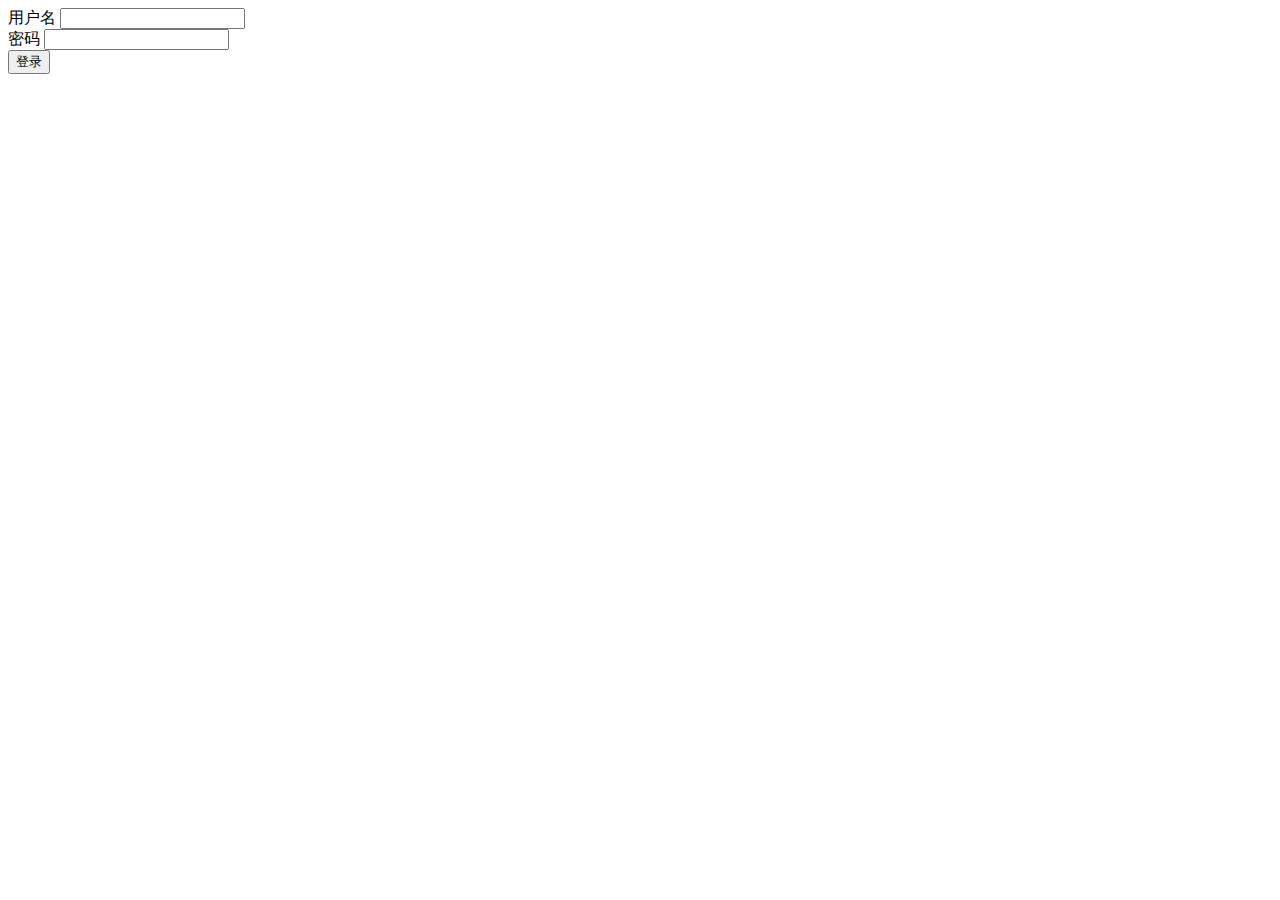
<file: src/main/webapp/login.html>
<!DOCTYPE html>
<html lang="zh-hans">
<head>
  <meta charset="UTF-8">
  <title>听书 | 登录</title>
</head>
<body>
  <form method="post" action="/login">
    <div>
      <label for="username">用户名</label>
      <input type="text" id="username" name="username">
    </div>
    <div>
      <label for="password">密码</label>
      <input type="password" id="password" name="password">
    </div>
    <div>
      <button type="submit">登录</button>
    </div>
  </form>
</body>
</html>
</file>
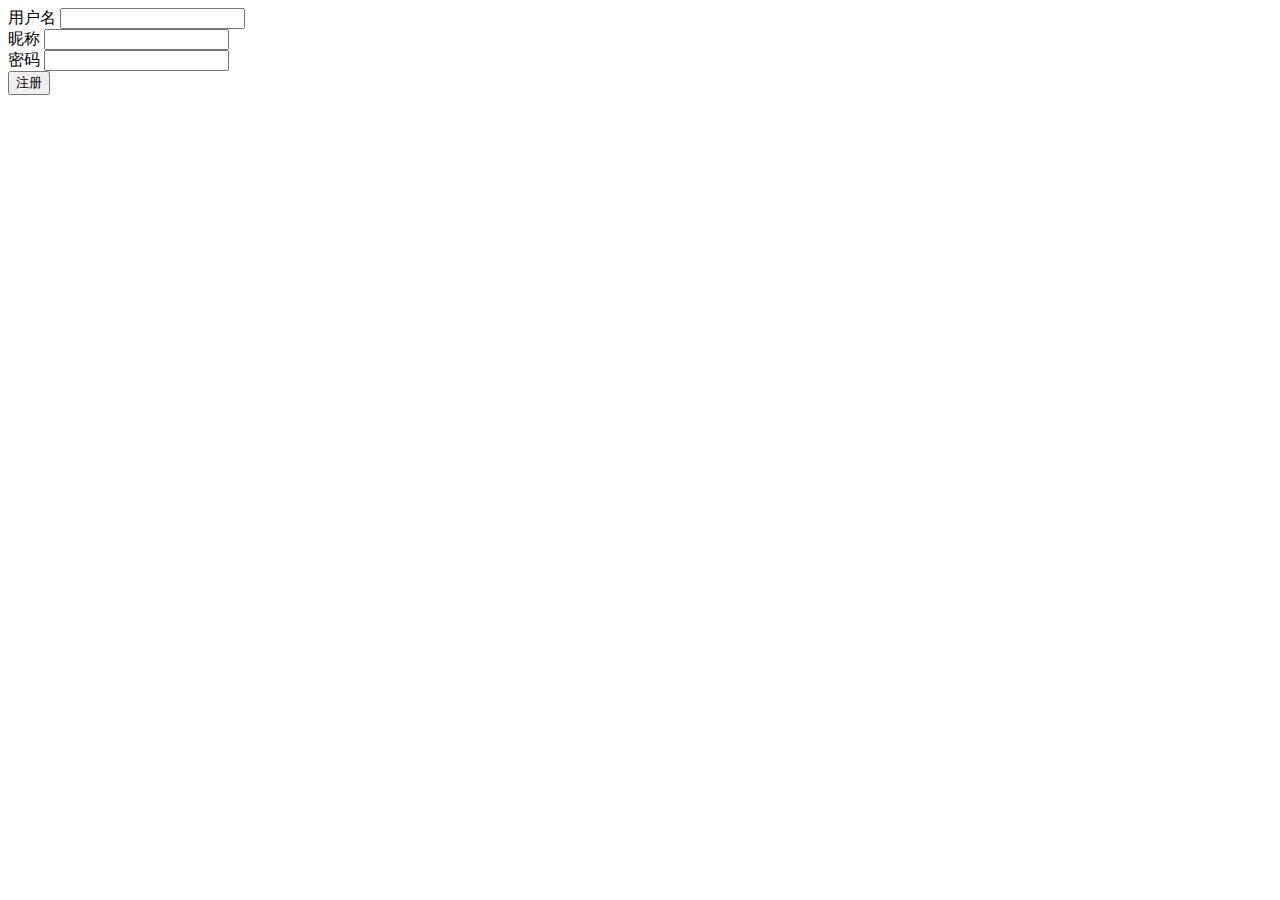
<file: src/main/webapp/register.html>
<!DOCTYPE html>
<html lang="zh-hans">
<head>
  <meta charset="UTF-8">
  <title>听书 | 注册</title>
</head>
<body>
  <form method="post" action="/register">
    <div>
      <label for="username">用户名</label>
      <input type="text" id="username" name="username">
    </div>
    <div>
      <label for="nickname">昵称</label>
      <input type="text" id="nickname" name="nickname">
    </div>
    <div>
      <label for="password">密码</label>
      <input type="password" id="password" name="password">
    </div>
    <div>
      <button type="submit">注册</button>
    </div>
  </form>
</body>
</html>
</file>
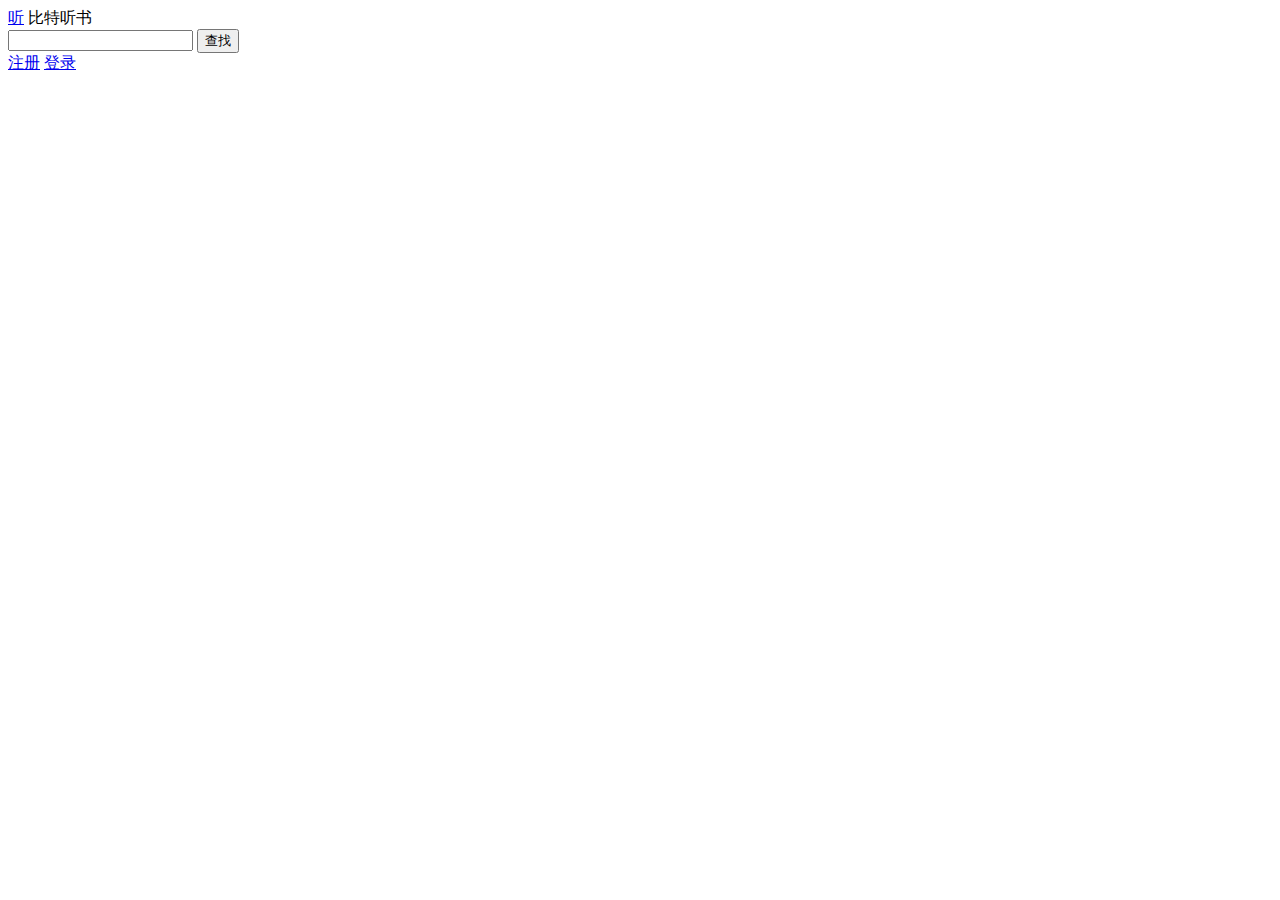
<file: tingshu1.0/src/main/webapp/album.html>
<!DOCTYPE html>
<html lang="zh-hans">
<head>
  <meta charset="UTF-8">
  <title>比特听书</title>
</head>
<body>
  <header>
    <section class="brand">
      <a href="/"><span class="logo">听</span></a>
      <span class="brand-name">比特听书</span>
    </section>

    <section class="search">
      <form method="get" action="/">
        <input type="text" name="keyword">
        <button type="submit">查找</button>
      </form>
    </section>

    <section class="user">
      <a href="/register.html">注册</a>
      <a href="/login.html">登录</a>
    </section>
  </header>
  <main>
    <div class="album-meta">
      <h1></h1>
      <p></p>
      <img class="cover">
      <img class="header">
      <span class="count"></span>
      <span class="createdAt"></span>
    </div>
    <ol class="story-list"></ol>
  </main>

  <script src="js/album.js"></script>
</body>
</html>
</file>
